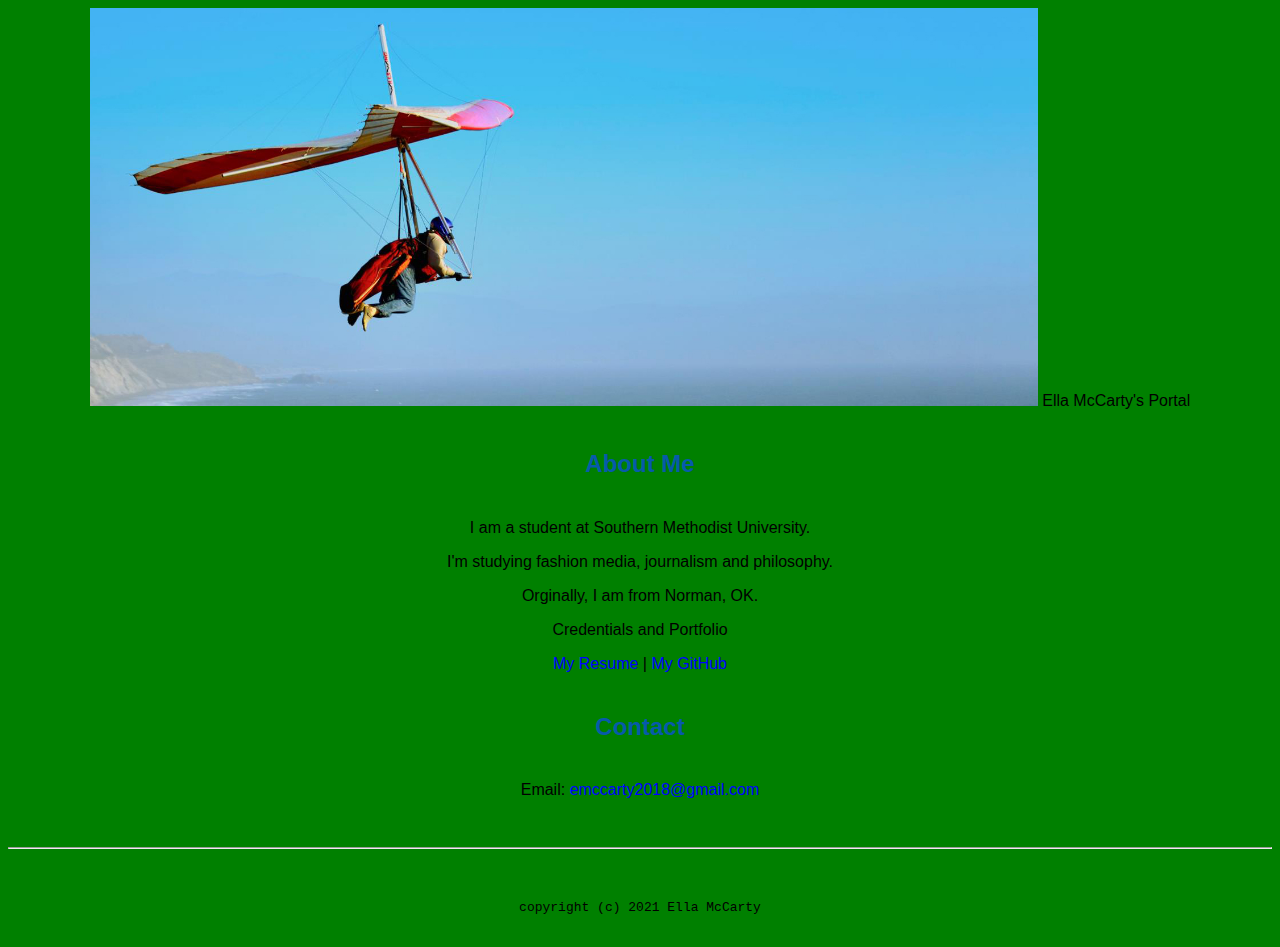
<file: index.html>
<!doctype html>

<!-- this is a comment for human! -->

<html lang="en">

  <header>
    <title>Ella McCarty's Portal</title>
    <link rel="stylesheet" href="css/master.css">
    <link rel="faviconIcon" href="favicon.ico" type= "image/x-icon">
    <link rel='shortcut' href="favicon.ico" type="image/x-icon">
    <meta name="viewport" content="width=device-width, initial-scale=1, shrink-to-fit=no">
    <meta name="name" content="Ella McCarty's Portal">
    <meta name+"robots" content="noindex, nofollow">
  </header>
  <body>
    <img src="images/banner.jpg" width="75%" alt="banner">
    <hl>Ella McCarty's Portal</h1>
    <h2>About Me</h2>
    <p>I am a student at Southern Methodist University.</p>
    <p> I'm studying fashion media, journalism and philosophy.</p>
    <p> Orginally, I am from Norman, OK.</p>
    Credentials and Portfolio

  <p><a href="resume.html">My Resume</a> | <a href="https://github.com/ellamccartyy">My GitHub</a></p>
  <h2>Contact</h2>

  <p>Email: <a href="mailto:emccarty2018@gmail.com">emccarty2018@gmail.com</a></p>
</body>

  <footer>
    <hr>
    <code>copyright (c) 2021 Ella McCarty</code>
  </footer>

</html>
</file>
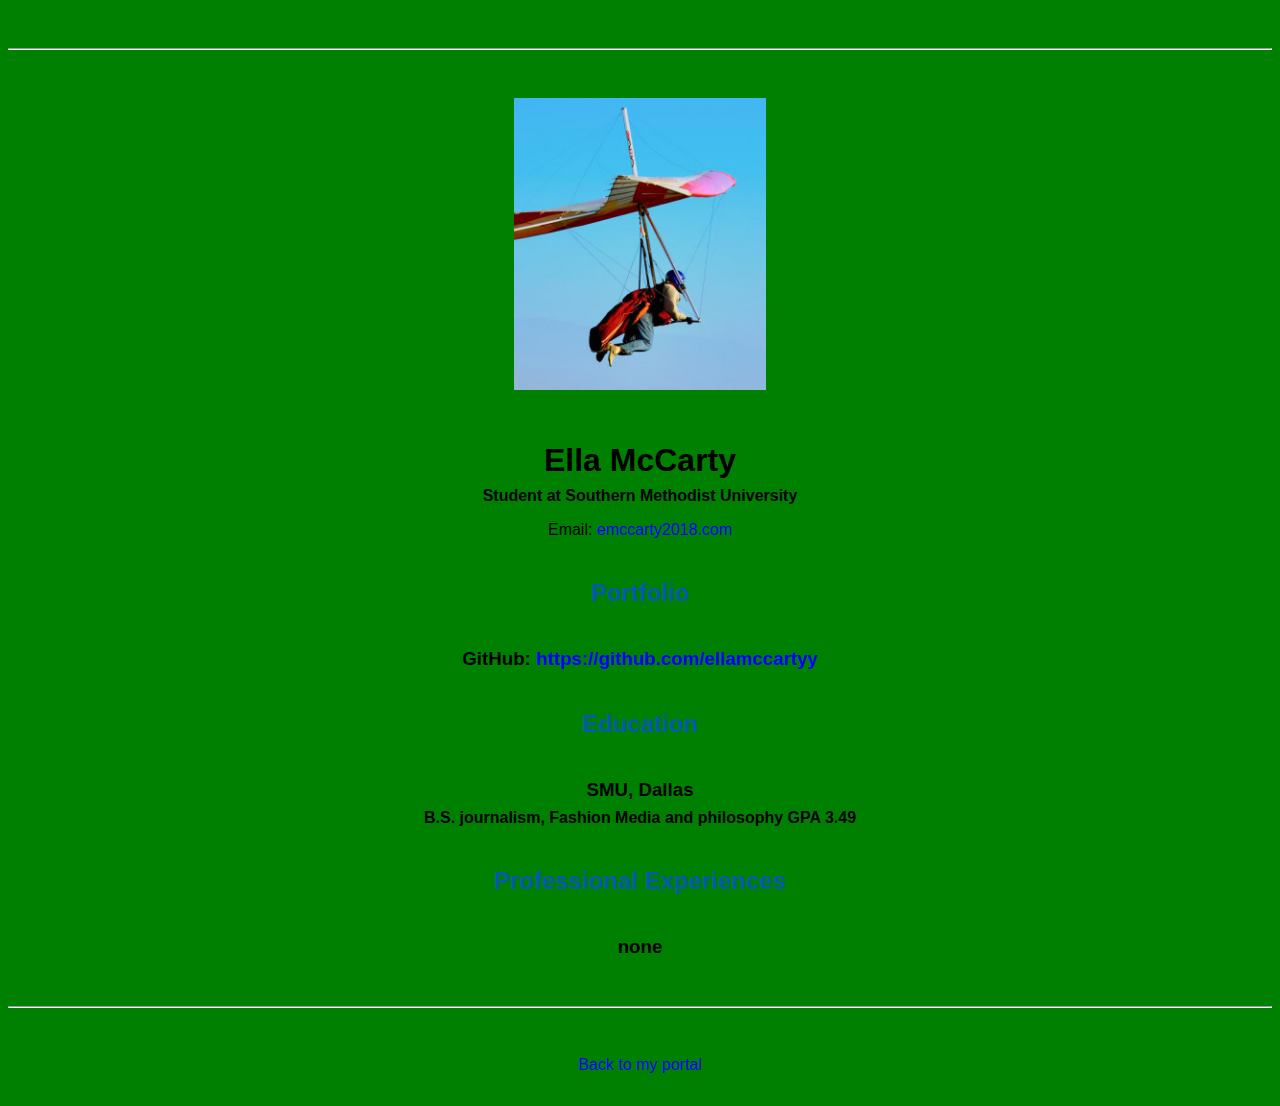
<file: resume.html>
<!doctype html>

<!-- this is a comment for human! -->

<html lang="en">

  <header>
    <title>Ella McCarty's Resume</title>
    <link rel="stylesheet" href="css/master.css">
    <link rel="faviconIcon" href="favicon.ico" type= "image/x-icon">
    <link rel='shortcut' href="favicon.ico" type="image/x-icon">
    <meta name="viewport" content="width=device-width, initial-scale=1, shrink-to-fit=no">
    <meta name="name" content="Ella McCarty's Portal">
    <meta name+"robots" content="noindex, nofollow">
  </header>

  <body>
    <hr>

    <img src="images/headshot.jpg" alt="Ella McCarty's headshot" width="20%">

    <h1>Ella McCarty</h1>
    <h4>Student at Southern Methodist University</h4>

    <p>Email: <a href="mailto:emccarty2018.com" target="_blank">emccarty2018.com</a></p>
    <!-- don't post physical address, personal phone number or other personal information on the web! -->

    <h2>Portfolio</h2>
      <h3>GitHub: <a href="https://github.com/ellamccartyy" target="_blank">https://github.com/ellamccartyy</a></h3>

    <h2>Education</h2>

    <h3>SMU, Dallas</h3>
    <h4>B.S. journalism, Fashion Media and philosophy GPA 3.49</h4>

    <h2>Professional Experiences</h2>

    <h3>none</h3>

  </body>

  <footer>
  <hr>
  <p><a href="index.html">Back to my portal</a><p>
  </footer>

</html>
</file>
<file: css/master.css>
/* Cascading stylesheet for the website */

/* Text inside these asterisks and slashes are comments for human */

  a {
    Color: blue;/* set the text color to blue here */
    text-decoration: none; /* This means we do not want hyperlinks to be underlined */
  }

  a:hover {
    Color: purple; /* set the text color to red here */
    text-decoration: none; /* This means we do not want hyperlinks to be underlined */
  }

  body {
    background-color: green; /* set the background color here */
    color: black; /* set the text color to black here */
    font-family: Arial, Helvetica, Sans-serif; /* set the font here */
    text-align: center; /* set the text alignment here */
   }

  footer {
    margin-top: 2rem;
    margin-bottom: 2rem;
  }

  h1 {
    margin-bottom: 0.5rem;
    margin-top: 3rem;
   }

  h2 {
      color: #075AAB;
      margin-bottom: 2.55rem;
      margin-top: 2.5rem;*
   }

  h3 {
    margin-bottom: 0;
    margin-top: 2rem;
  }

  h4 {
    margin-bottom: 1rem;
    margin-top: 0.5rem;
  }

  h5 {
    margin-top: 0.5rem;
  }

  hr {
    margin-bottom: 3rem;
    margin-top: 3rem;
  }

  /* this controls how the bullet points in the resume page looks */
  ul {
    display: table;
    margin: 0 auto;
    text-align: left;
  }
</file>
